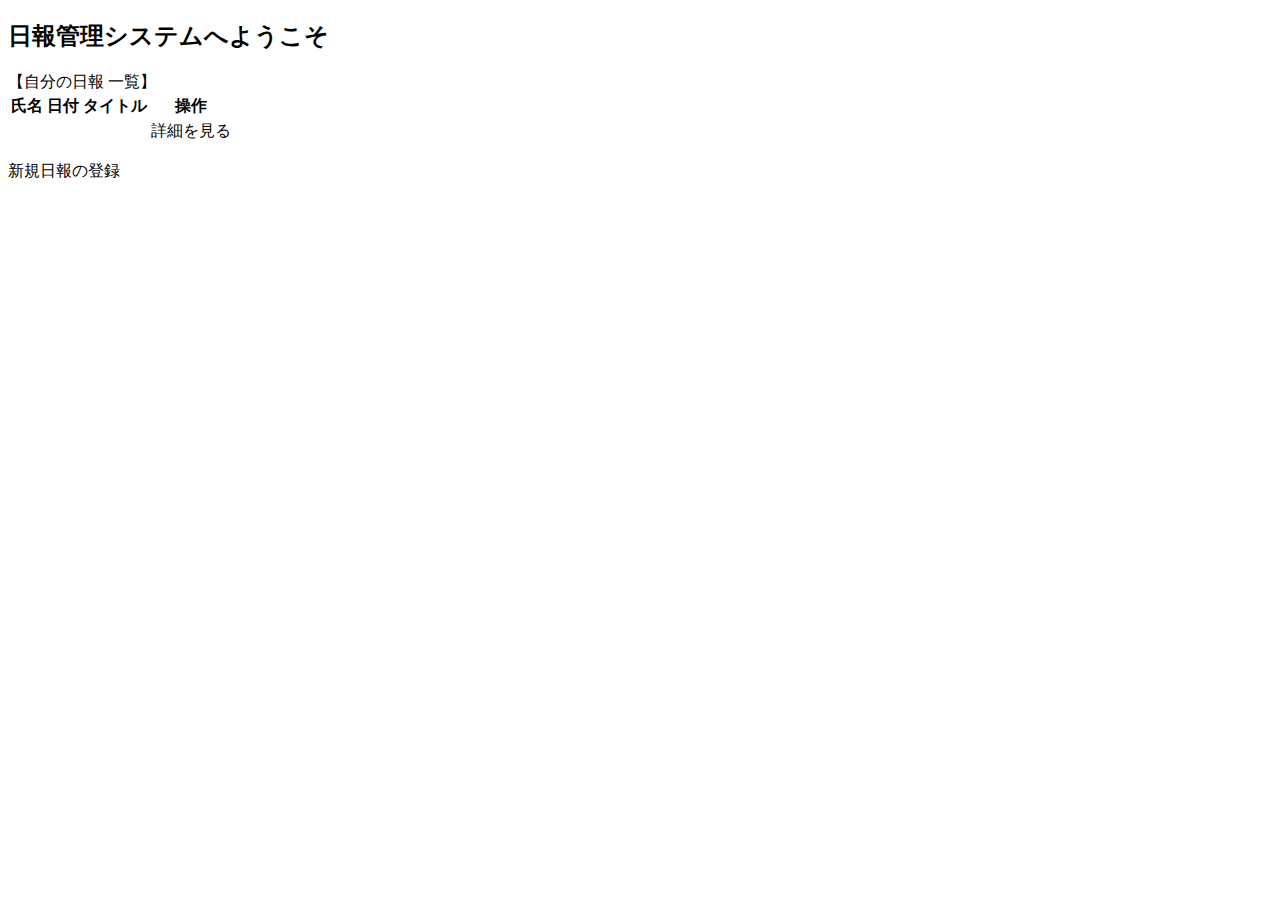
<file: src/main/resources/templates/index.html>
<!DOCTYPE html>
<html xmlns:sec="http://www.thymeleaf.org/extras/spring-security">
<head>
<meta charset="utf-8">
<title>日報管理システムへようこそ</title>
<link rel="stylesheet" th:href="@{/css/styles.css}">
</head>
<body>

<div class="my-insert-class" th:insert="myfragment :: header"></div>

<section id="main">

<h2>日報管理システムへようこそ</h2>

【自分の日報 一覧】

    <form name="frm" method="post" th:action="@{/}">
        <table class="report">
            <tr>
                <th>氏名</th>
                <th>日付</th>
                <th>タイトル</th>
                <th>操作</th>
            </tr>
            <tr th:each="report : ${myreportlist}">
                <td th:text="${report.employee.name}"></td>
                <td th:text="${report.reportDate}"></td>
                <td th:text="${report.title}"></td>
                <td><a th:href="@{/report/detail/{id}/(id=${report.id})}">詳細を見る</a></td>
            </tr>
        </table>
    </form>

    <p th:text="'(全' + ${myreportlist.size} + '件）'"></p>

    <p>
    <a th:href="@{/report/register}">新規日報の登録</a>
    </p>


</section>

</body>
</html>
</file>
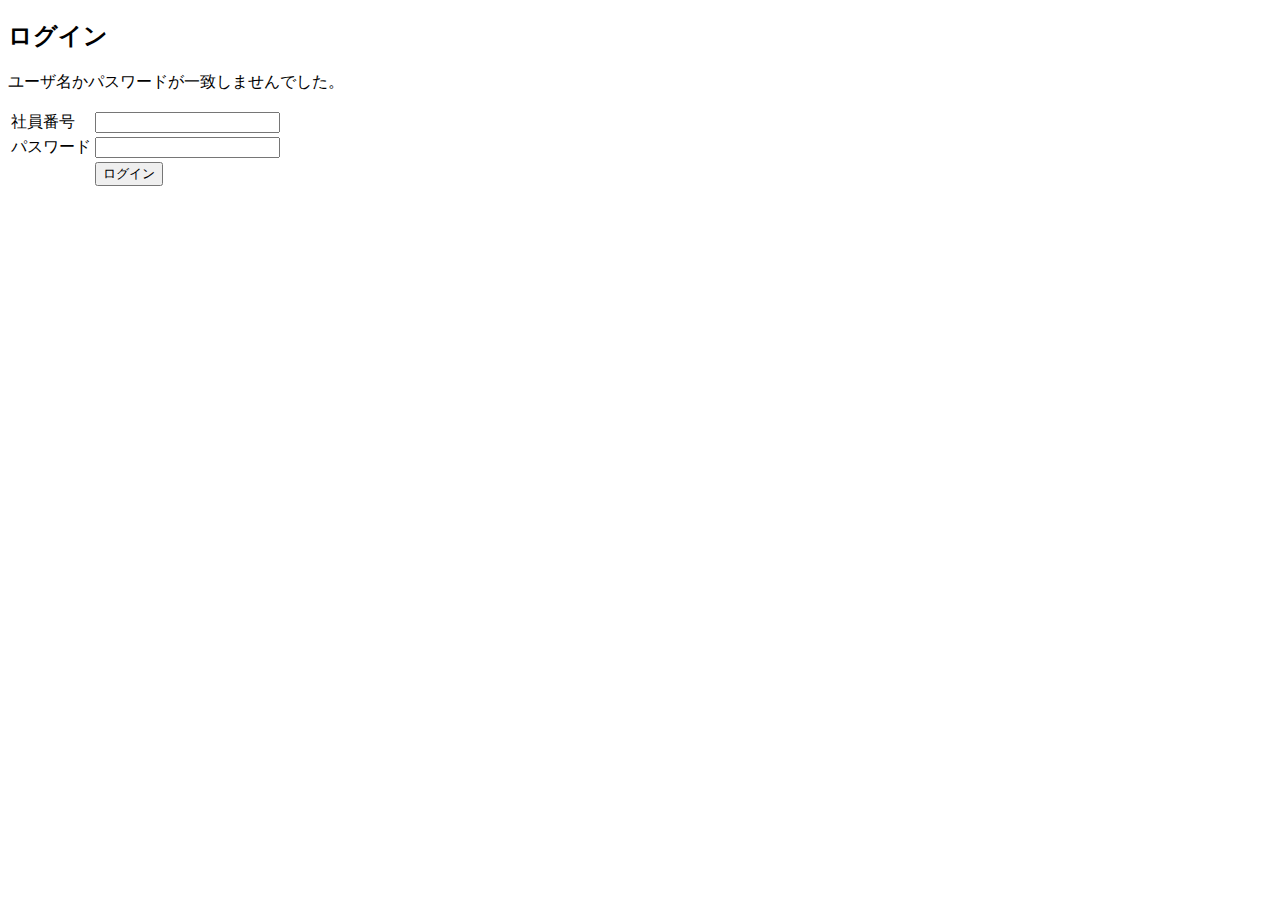
<file: src/main/resources/templates/login.html>
<!DOCTYPE html>
<html xmlns:th="http://www.thymeleaf.org">
<head>
<meta charset="utf-8">
<title>日報管理システム</title>
<link rel="stylesheet" th:href="@{/css/styles.css}">
</head>
<body>

<div class="my-insert-class" th:insert="myfragment :: header"></div>

<section id="main">

<h2>ログイン</h2>

    <p class="err" th:if="${param.error}">ユーザ名かパスワードが一致しませんでした。</p>
    <form method="post" action="/login" th:action="@{/login}">
    
    <table id="login">
        <tr>
            <td><label for="loginuser">社員番号</label></td>
            <td><input type="text" id="username" name="username" value=""></td>
        </tr>
        <tr>
            <td><label for="password">パスワード</label></td>
            <td><input type="text" id="password" name="password" value=""></td>
        </tr>
        <tr>
            <td>&nbsp;</td>
            <td><input type="submit" name="loginRun" value="ログイン"></td>
        </tr>
    </table>
    </form>
</section>
</body>
</html>
</file>
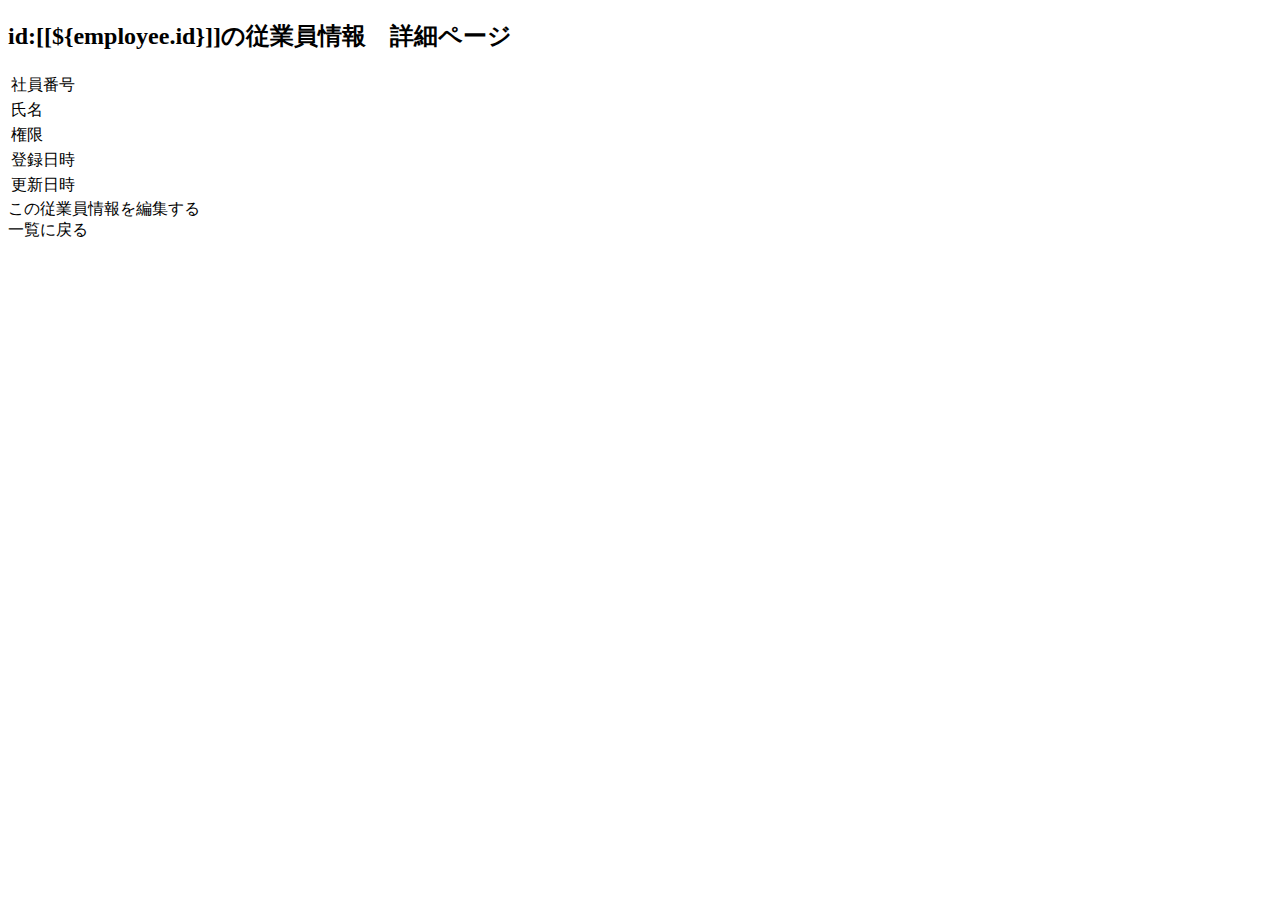
<file: src/main/resources/templates/employee/detail.html>
<!DOCTYPE html>
<html xmlns:th="http://www.thymeleaf.org">
<head>
<meta charset="utf-8">
<title>日報管理システム</title>
<link rel="stylesheet" th:href="@{/css/styles.css}">
</head>
<body>

<div class="my-insert-class" th:insert="myfragment :: header"></div>

<section id="main">

<h2>id:[[${employee.id}]]の従業員情報　詳細ページ</h2>

        <table th:object="${employee}" class="employee">
            <tr>
                <td>社員番号</td>
                <td th:text="${employee.authentication.code}"></td>
            </tr>
            <tr>
                <td>氏名</td>
                <td th:text="${employee.name}"></td>
            </tr>
            <tr>
                <td>権限</td>
                <td th:text="${employee.authentication.role}"></td>
            </tr>
            <tr>
                <td>登録日時</td>
                <td th:text="${employee.createdAt}"></td>
            <tr>
                <td>更新日時</td>
                <td th:text="${employee.updatedAt}"></td>
            </tr>
        </table>

    <a th:href="@{'/employee/update/'+${employee.id}+'/'}">この従業員情報を編集する</a><br />
    <a th:href="@{/employee/}">一覧に戻る</a>

</section>

</body>
</html>
</file>
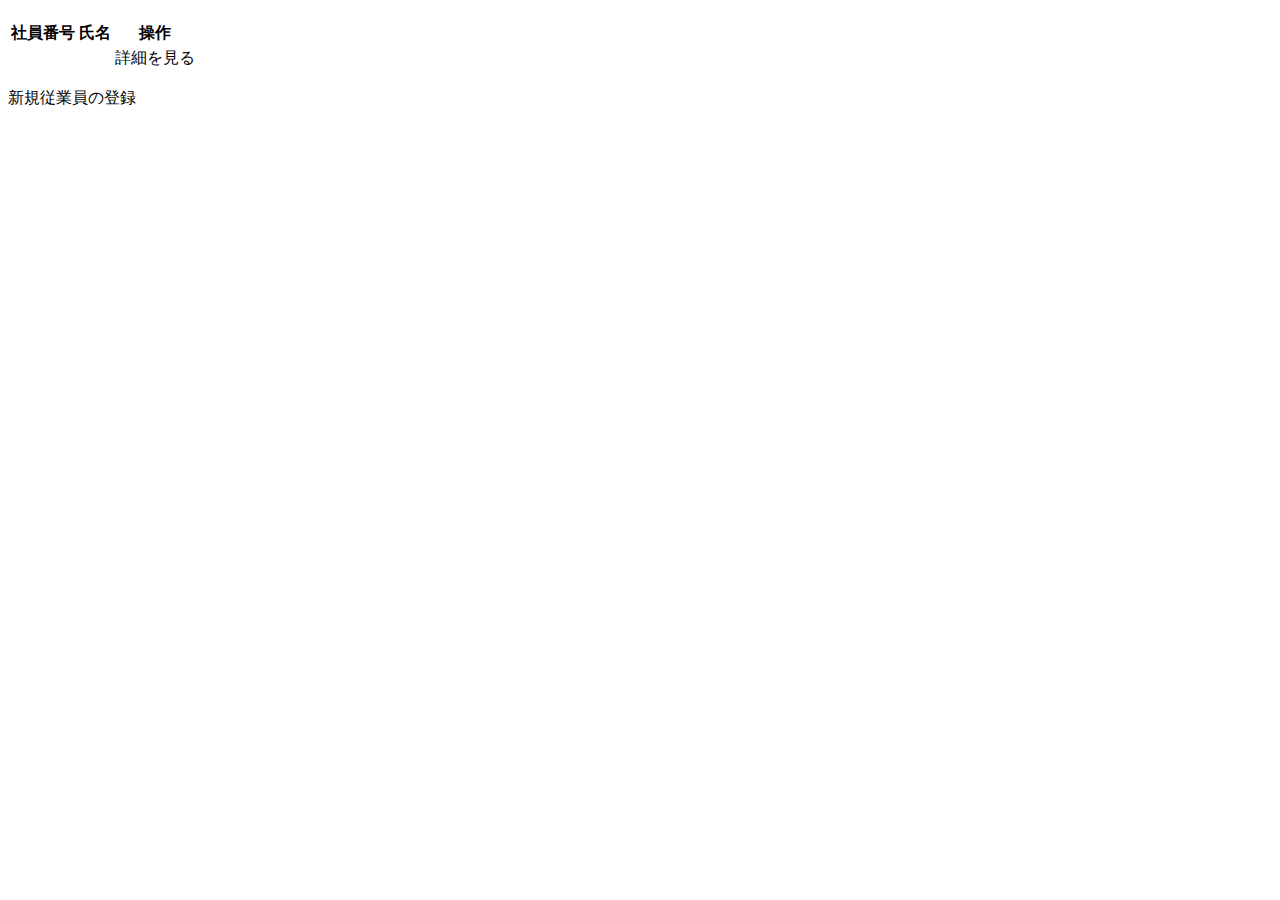
<file: src/main/resources/templates/employee/list.html>
<!DOCTYPE html>
<html xmlns:th="http://www.thymeleaf.org">
<head>
<meta charset="utf-8">
<title>日報管理システム 従業員一覧</title>
<link rel="stylesheet" th:href="@{/css/styles.css}">
</head>

<body>

<div class="my-insert-class" th:insert="myfragment :: header"></div>

<h2 th:text="'従業員一覧(全' + ${employeelist.size} + '件）'"></h2>

<section id="main">
    <form name="frm" method="post" th:action="@{/employee/list}">
        <table class="employee">
            <tr>
                <th>社員番号</th>
                <th>氏名</th>
                <th>操作</th>
            </tr>
            <tr th:each="employee : ${employeelist}">
                <td th:text="${employee.authentication.code}"></td>
                <td th:text="${employee.name}"></td>
                <td><a th:href="@{/employee/detail/{id}/(id=${employee.id})}">詳細を見る</a></td>
            </tr>
        </table>
    </form>

    <p>
    <a th:href="@{/employee/register}">新規従業員の登録</a>
    </p>

</section>
</body>
</html>
</file>
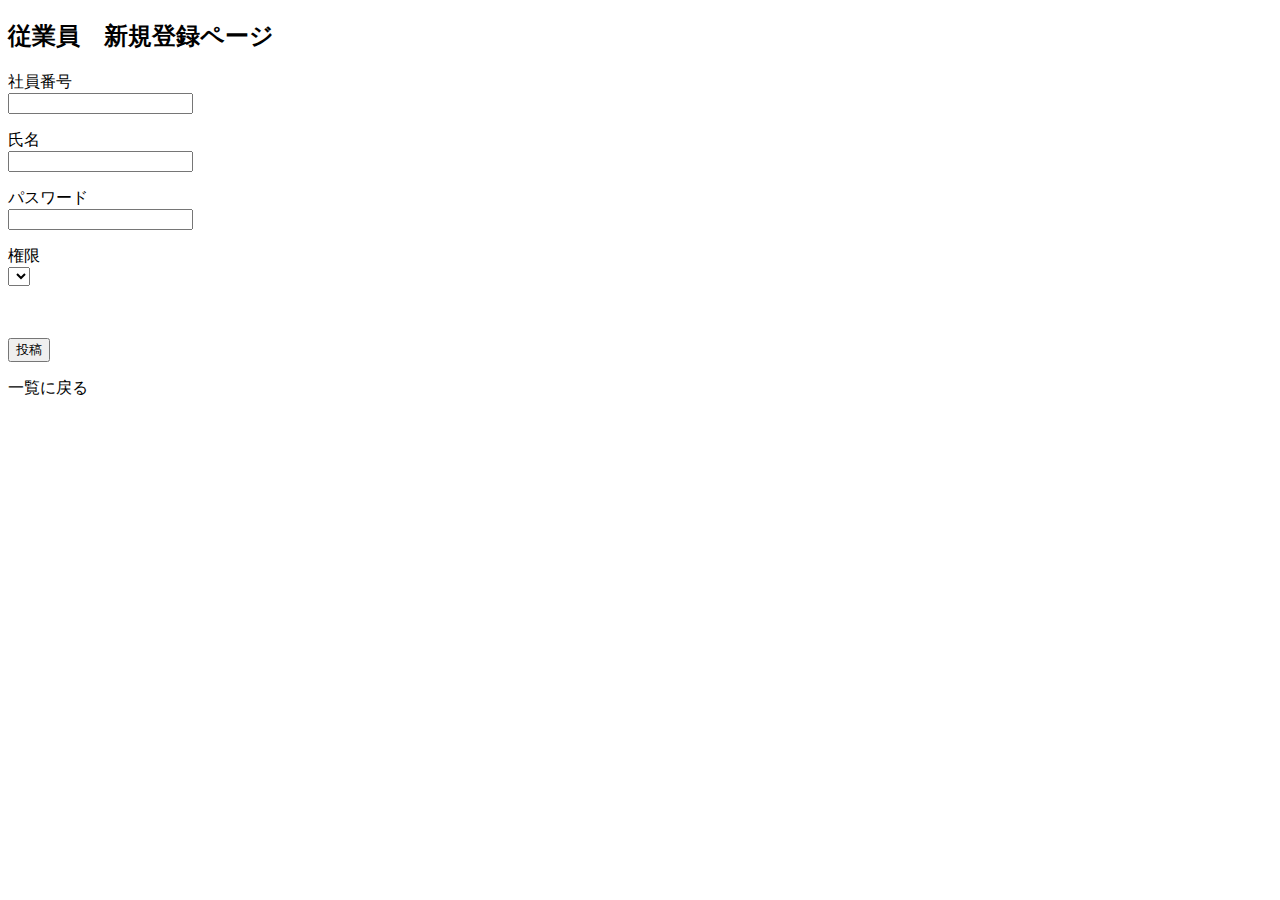
<file: src/main/resources/templates/employee/register.html>
<!DOCTYPE html>
<html xmlns:th="http://www.thymeleaf.org">
<head>
<meta charset="utf-8">
<title>日報管理システム 従業員新規登録ページ</title>
<link rel="stylesheet" th:href="@{/css/styles.css}">
</head>
<body>

<div class="my-insert-class" th:insert="myfragment :: header"></div>

<section id="main">

<h2>従業員　新規登録ページ</h2>

    <form method="post" th:action="@{/employee/register/}" th:object="${employee}">

        <p>
        <label for="code">社員番号</label><br>
        <input type="text" th:field="*{authentication.code}" th:errorclass="err">
        <span th:errors="*{authentication.code}" class="err"></span>
        <span th:text="${codedoubleerrormsg}" class="err"></span>
        </p>
        <p>
        <label for="name">氏名</label><br>
        <input type="text" th:field="*{name}" th:errorclass="err">
        <span th:errors="*{name}" class="err"></span>
        </p>
        <p>
        <label for="password">パスワード</label><br>
        <input type="password"  th:field="*{authentication.password}" th:errorclass="err">
        <span th:errors="*{authentication.password}" class="err"></span>
        </p>
        <p>
        <label for="role">権限</label><br>
        <select th:field="*{authentication.role}" th:errorclass="err">
                    <option value="" th:text="選択してください">
                    <option th:each="item:${T(com.techacademy.entity.Authentication.Role).values()}" th:value="${item}" th:text="${item}">
        </select>
        <span th:errors="*{authentication.role}" class="err"></span>
        </p>
        <input type="hidden" id="deleteFlag" name="deleteFlag" value="0">
        <br>
        <br>
        <input type="submit" value="投稿"><br>
    </form>

        <p><a th:href="@{/employee/}">一覧に戻る</a></p>

</section>
</body>
</html>
</file>
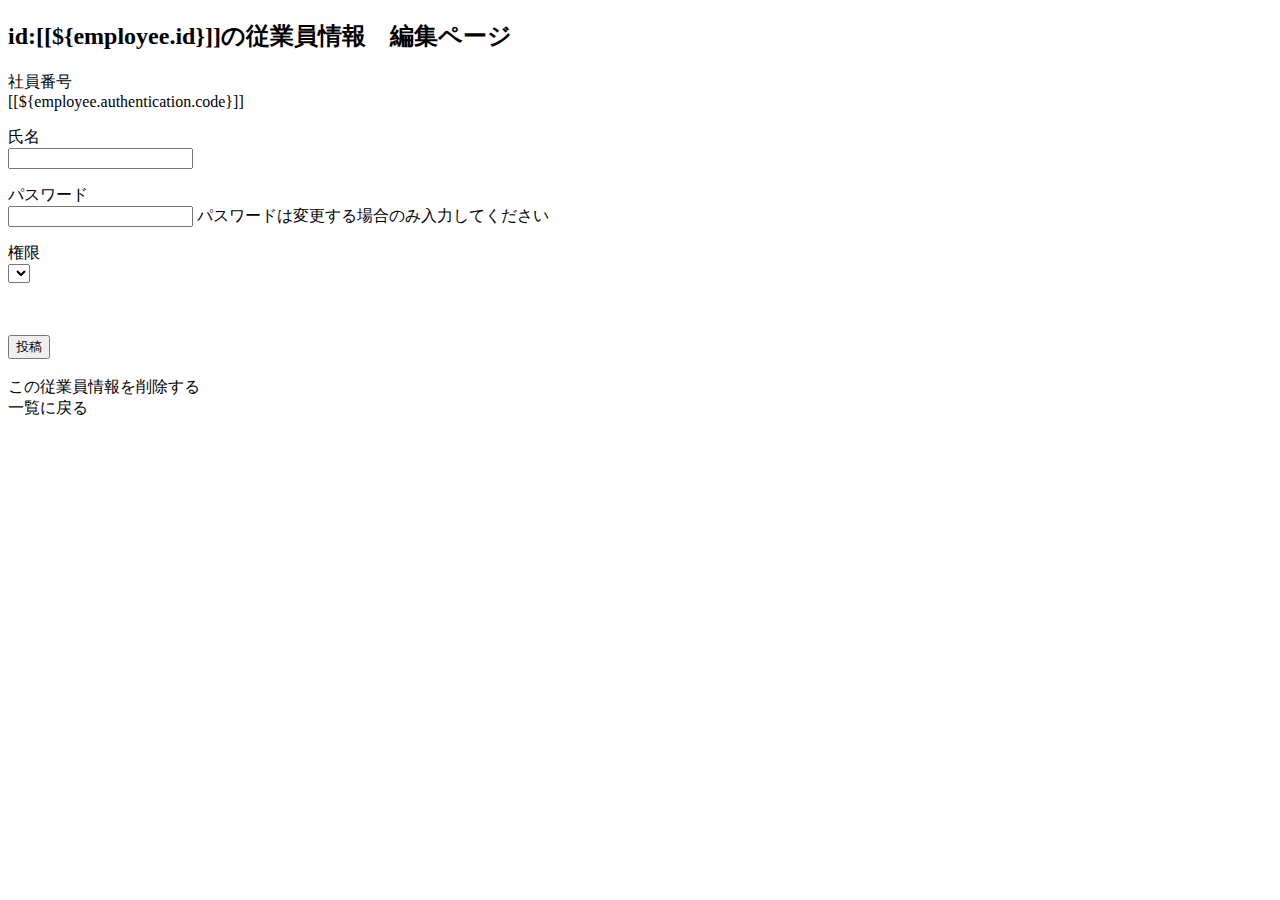
<file: src/main/resources/templates/employee/update.html>
<!DOCTYPE html>
<html xmlns:th="http://www.thymeleaf.org">
<head>
<meta charset="utf-8">
<title>日報管理システム</title>
<link rel="stylesheet" th:href="@{/css/styles.css}">
</head>
<body>

<div class="my-insert-class" th:insert="myfragment :: header"></div>

<section id="main">

    <h2>id:[[${employee.id}]]の従業員情報　編集ページ</h2>

    <form method="post" th:action="@{/employee/update/{id}/(id=${employee.id})}" th:object="${employee}">

        <p>
        <label for="code">社員番号</label><br>
        [[${employee.authentication.code}]]
        <input type="hidden" th:field="*{authentication.code}">
        </p>

        <p>
        <label for="name">氏名</label><br>
        <input type="text" th:field="*{name}">
        </p>

        <p>
        <label for="password">パスワード</label><br>
        <input type="password" th:field="*{authentication.password}">
        パスワードは変更する場合のみ入力してください
        </p>

        <p>
        <label for="role">権限</label><br>
        <select th:field="*{authentication.role}">
                    <option th:each="item:${T(com.techacademy.entity.Authentication.Role).values()}" th:value="${item}" th:text="${item}" th:selected="${employee.authentication.role} == ${item}">
        </select>
        </p>

        <br><br>

        <input type="submit" value="投稿"><br><br>

        <a th:href="@{'/employee/delete/'+${employee.id}+'/'}">この従業員情報を削除する</a><br>
        <a th:href="@{/employee/}">一覧に戻る</a>
    </form>

</section>

</body>
</html>
</file>
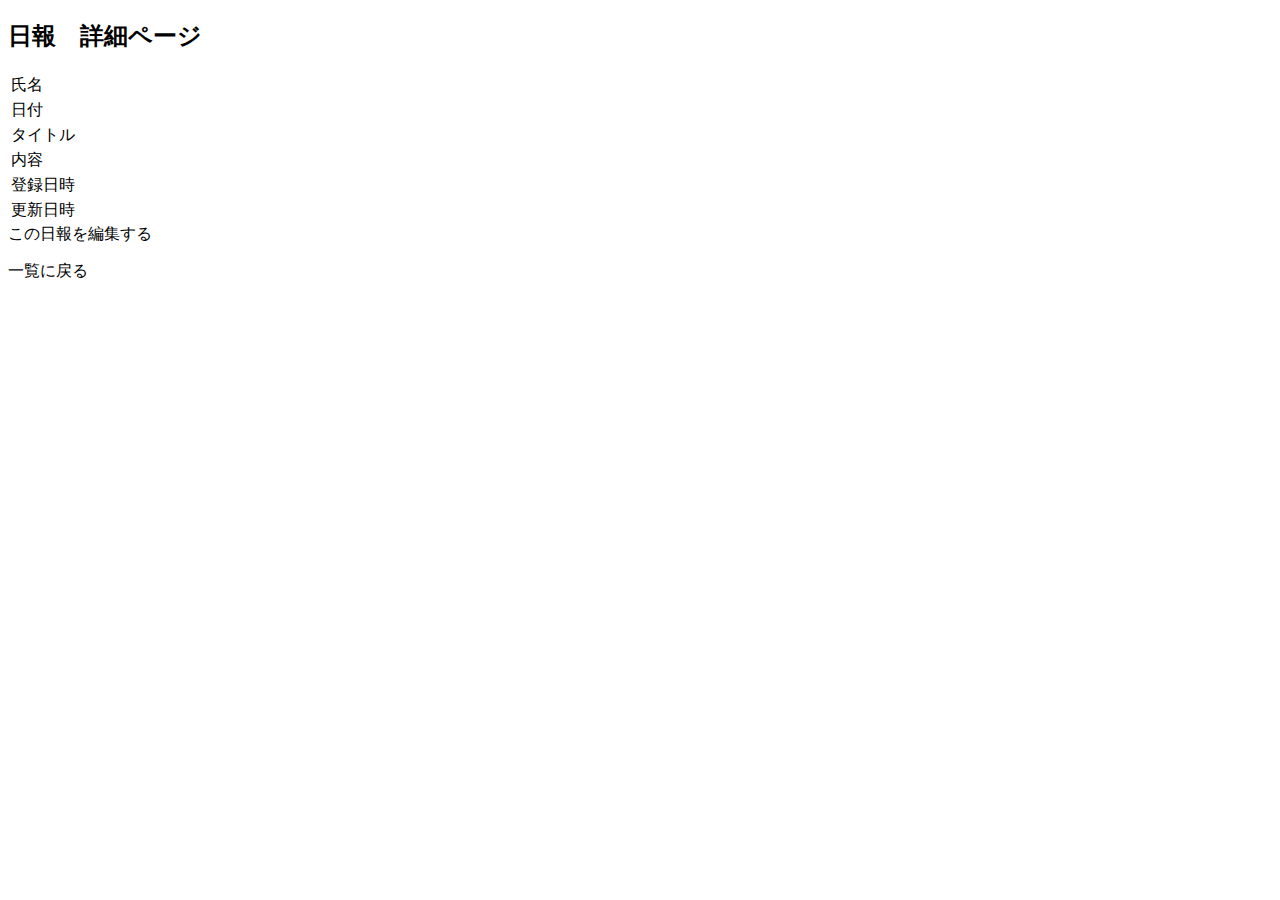
<file: src/main/resources/templates/report/detail.html>
<!DOCTYPE html>
<html xmlns:th="http://www.thymeleaf.org">
<head>
<meta charset="utf-8">
<title>日報管理システム</title>
<link rel="stylesheet" th:href="@{/css/styles.css}">
</head>
<body>

<div class="my-insert-class" th:insert="myfragment :: header"></div>

<section id="main">

<h2>日報　詳細ページ</h2>

<span th:text="${updaterole}" class="err"></span>

        <table th:object="${employee}" class="employee">
            <tr>
                <td>氏名</td>
                <td th:text="${report.employee.name}"></td>
            </tr>
            <tr>
                <td>日付</td>
                <td th:text="${report.reportDate}"></td>
            </tr>
            <tr>
                <td>タイトル</td>
                <td th:text="${report.title}"></td>
            </tr>
            <tr>
                <td>内容</td>
                <td><pre th:text="${report.content}"></pre></td>
            </tr>
            <tr>
                <td>登録日時</td>
                <td th:text="${report.createdAt}"></td>
            <tr>
                <td>更新日時</td>
                <td th:text="${report.updatedAt}"></td>
            </tr>
        </table>

    <!-- 編集ページへのリンクは作成者本人のみ表示 -->
    <th:block th:if="${updateDisallowed != '1'}">
    <a th:href="@{'/report/update/'+${report.id}+'/'}">この日報を編集する</a><br />
    </th:block>

    <p><a th:href="@{/report/list/}">一覧に戻る</a></p>

</section>

</body>
</html>
</file>
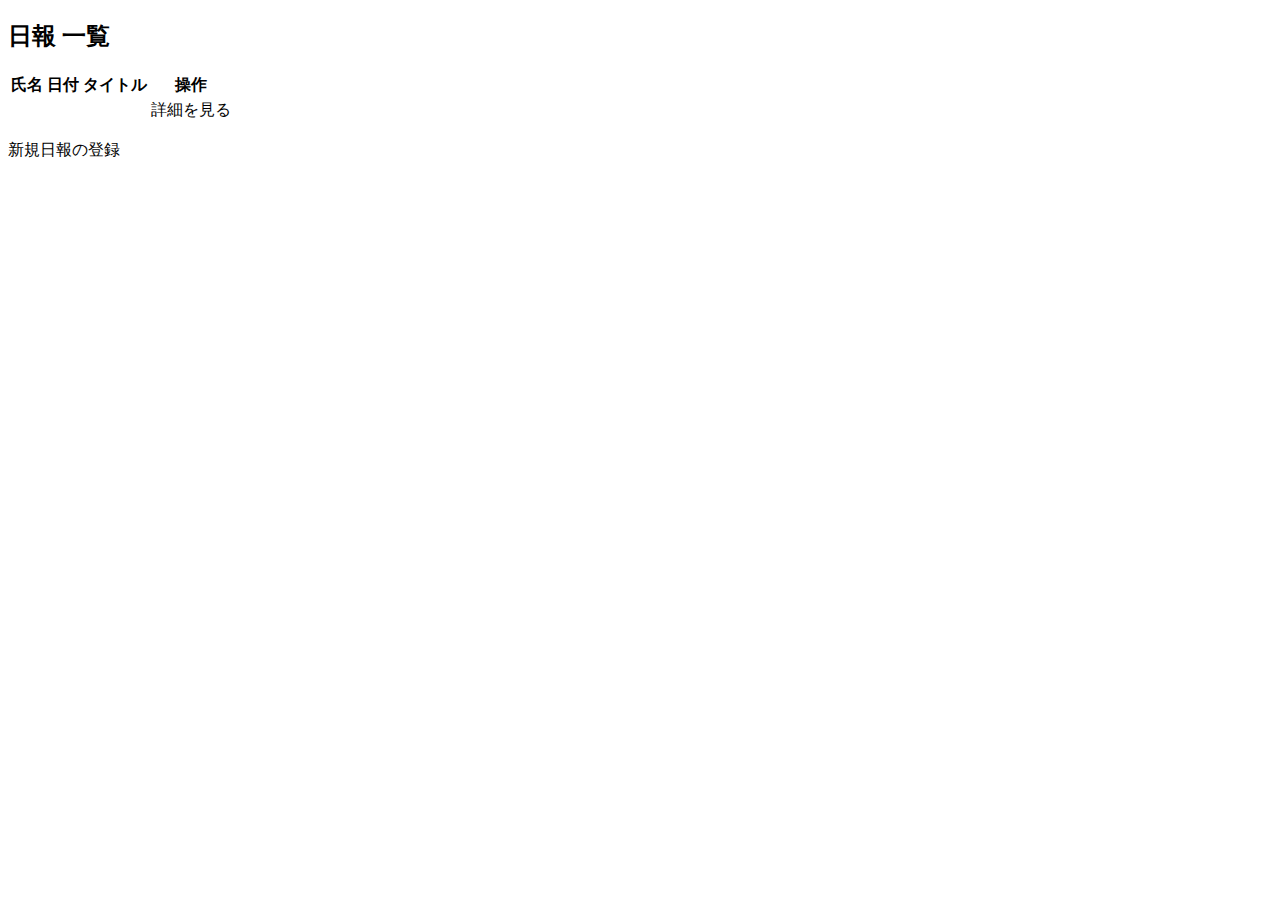
<file: src/main/resources/templates/report/list.html>
<!DOCTYPE html>
<html xmlns:th="http://www.thymeleaf.org">
<head>
<meta charset="utf-8">
<title>日報管理システム 日報一覧</title>
<link rel="stylesheet" th:href="@{/css/styles.css}">
</head>

<body>

<div class="my-insert-class" th:insert="myfragment :: header"></div>

<h2>日報 一覧</h2>

<section id="main">

    <form name="frm" method="post" th:action="@{/report/list}">
        <table class="report">
            <tr>
                <th>氏名</th>
                <th>日付</th>
                <th>タイトル</th>
                <th>操作</th>
            </tr>
            <tr th:each="report : ${reportlist}">
                <td th:text="${report.employee.name}"></td>
                <td th:text="${report.reportDate}"></td>
                <td th:text="${report.title}"></td>
                <td><a th:href="@{/report/detail/{id}/(id=${report.id})}">詳細を見る</a></td>
            </tr>
        </table>
    </form>

    <p th:text="'(全' + ${reportlist.size} + '件）'"></p>
    <p><a th:href="@{/report/register}">新規日報の登録</a></p>

</section>

</body>
</html>
</file>
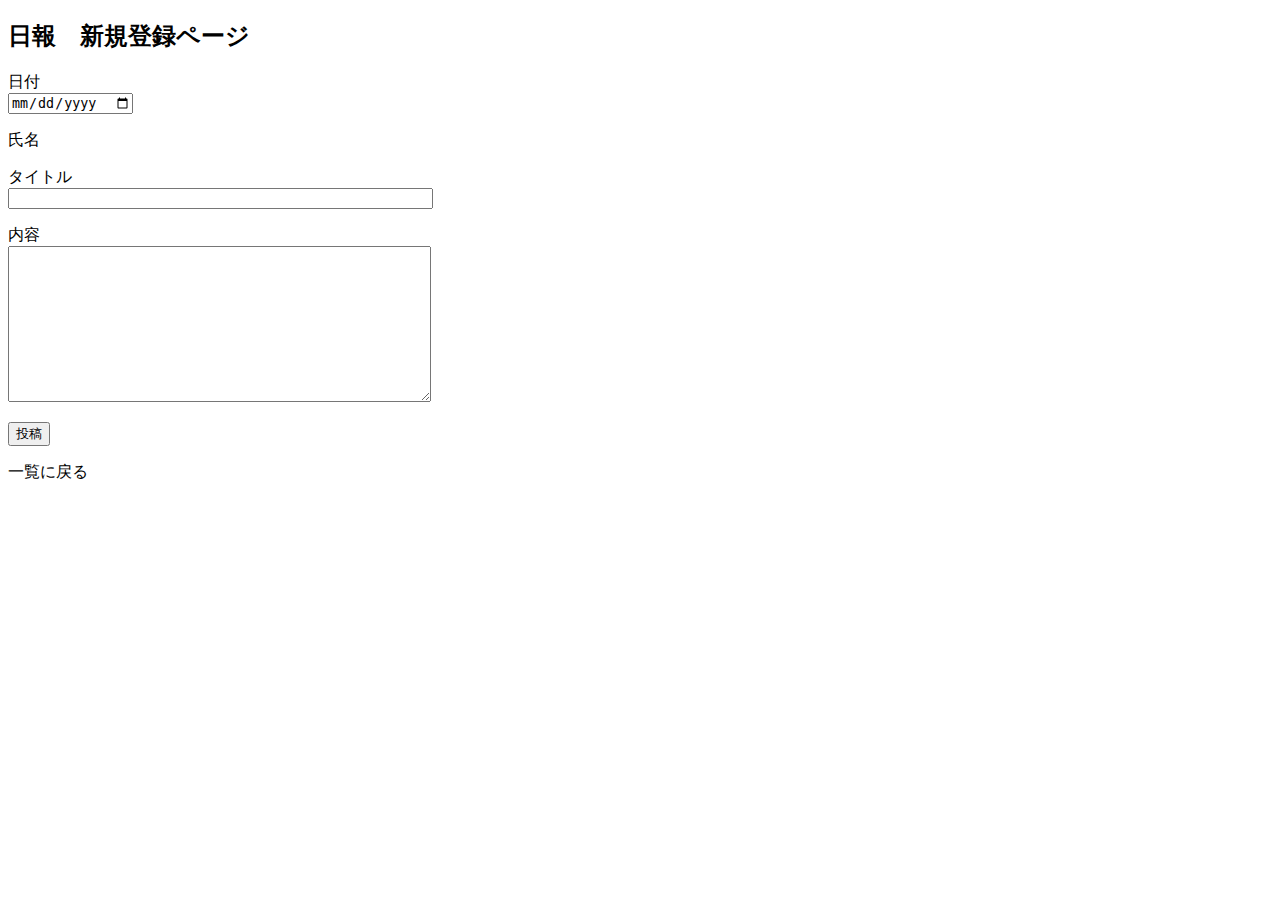
<file: src/main/resources/templates/report/register.html>
<!DOCTYPE html>
<html xmlns:th="http://www.thymeleaf.org">
<head>
<meta charset="utf-8">
<title>日報管理システム</title>
<link rel="stylesheet" th:href="@{/css/styles.css}">
</head>
<body>

<div class="my-insert-class" th:insert="myfragment :: header"></div>

<section id="main">

<h2>日報　新規登録ページ</h2>

<form method="post" th:action="@{/report/register/}" th:object="${report}">
        <p>
        <label for="reportDate">日付</label><br>
        <input type="date" name="reportDate" id="reportDate">
        </p>

        <p>
        <label for="name">氏名</label><br>
        <span sec:authentication="principal.Employee.name"></span>
        </p>

        <p>
        <label for="title">タイトル</label><br>
        <input type="text" name="title" id="title" size="50">
        </p>

        <p>
        <label for="content">内容</label><br>
        <textarea type="content" name="content" rows="10" cols="50"></textarea>
        </p>

        <!-- hiddenでemployee_idを送信する -->
        <input type="hidden" id="employee.id" name="employee.id" th:value="${id}">

        <p>
        <input type="submit" value="投稿"><br>
        </p>
</form>

        <p><a th:href="@{/report/list/}">一覧に戻る</a></p>

</section>

</body>
</html>
</file>
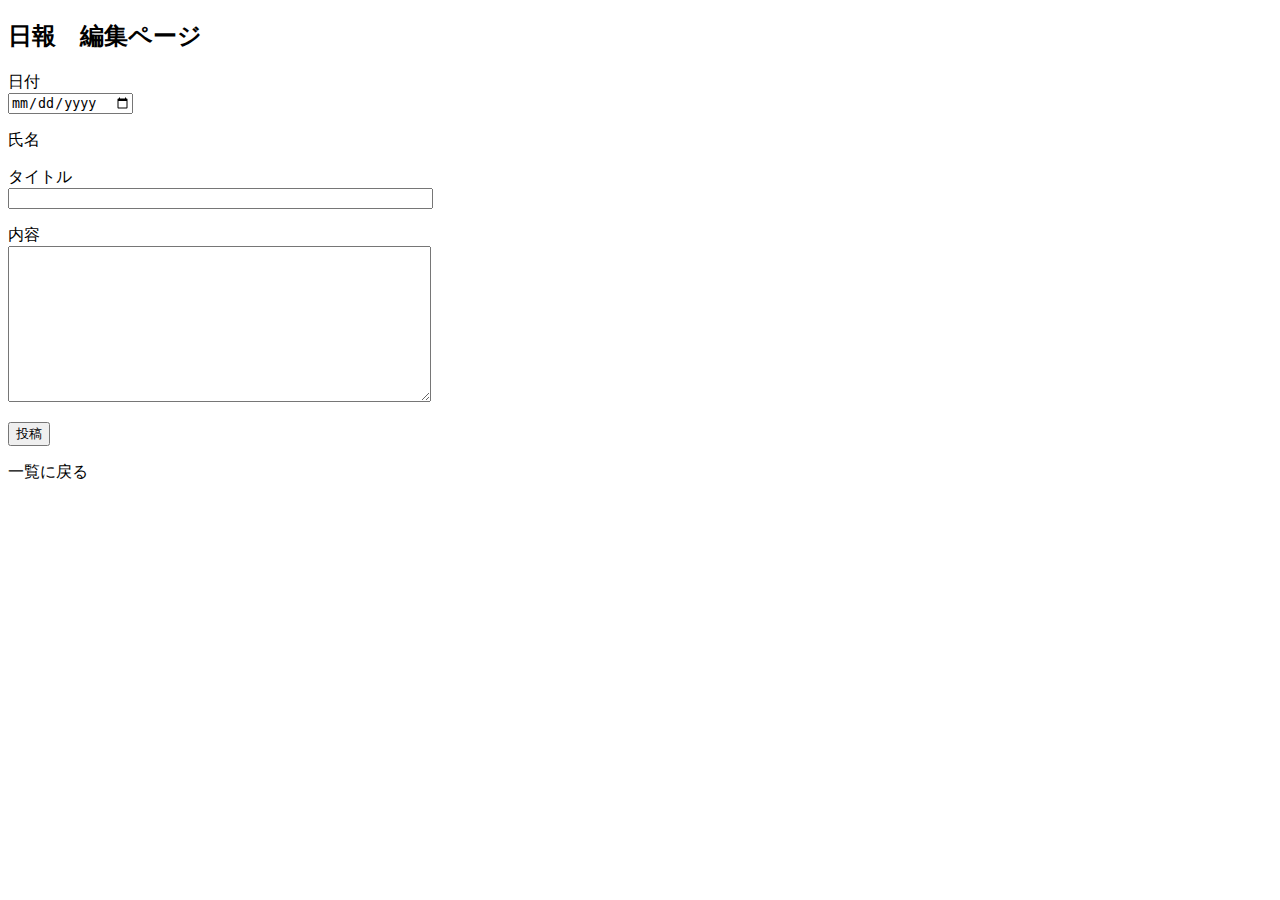
<file: src/main/resources/templates/report/update.html>
<!DOCTYPE html>
<html xmlns:th="http://www.thymeleaf.org">
<head>
<meta charset="utf-8">
<title>日報管理システム　日報編集ページ</title>
<link rel="stylesheet" th:href="@{/css/styles.css}">
</head>
<body>

<div class="my-insert-class" th:insert="myfragment :: header"></div>

<section id="main">

<h2>日報　編集ページ</h2>

    <form method="post" th:action="@{/report/register/}" th:object="${report}">

        <p>
        <label for="code">日付</label><br>
        <input type="date" th:field="*{reportDate}">
        </p>

        <p>
        <label for="code">氏名</label><br>
        <span sec:authentication="principal.Employee.name"></span>
        </p>

        <p>
        <label for="code">タイトル</label><br>
        <input type="text" th:field="*{title}" th:errorclass="err" size="50">
        </p>

        <p>
        <label for="code">内容</label><br>
        <textarea th:field="*{content}" th:errorclass="err" rows="10" cols="50"></textarea>
        </p>

        <!-- hiddenでemployee_idを送信する -->
        <input type="hidden" id="employee.id" name="employee.id" th:value="*{employee.id}">

        <p>
        <input type="submit" value="投稿">
        </p>

    </form>

        <p><a th:href="@{/report/list/}">一覧に戻る</a></p>

</section>

</body>
</html>
</file>
